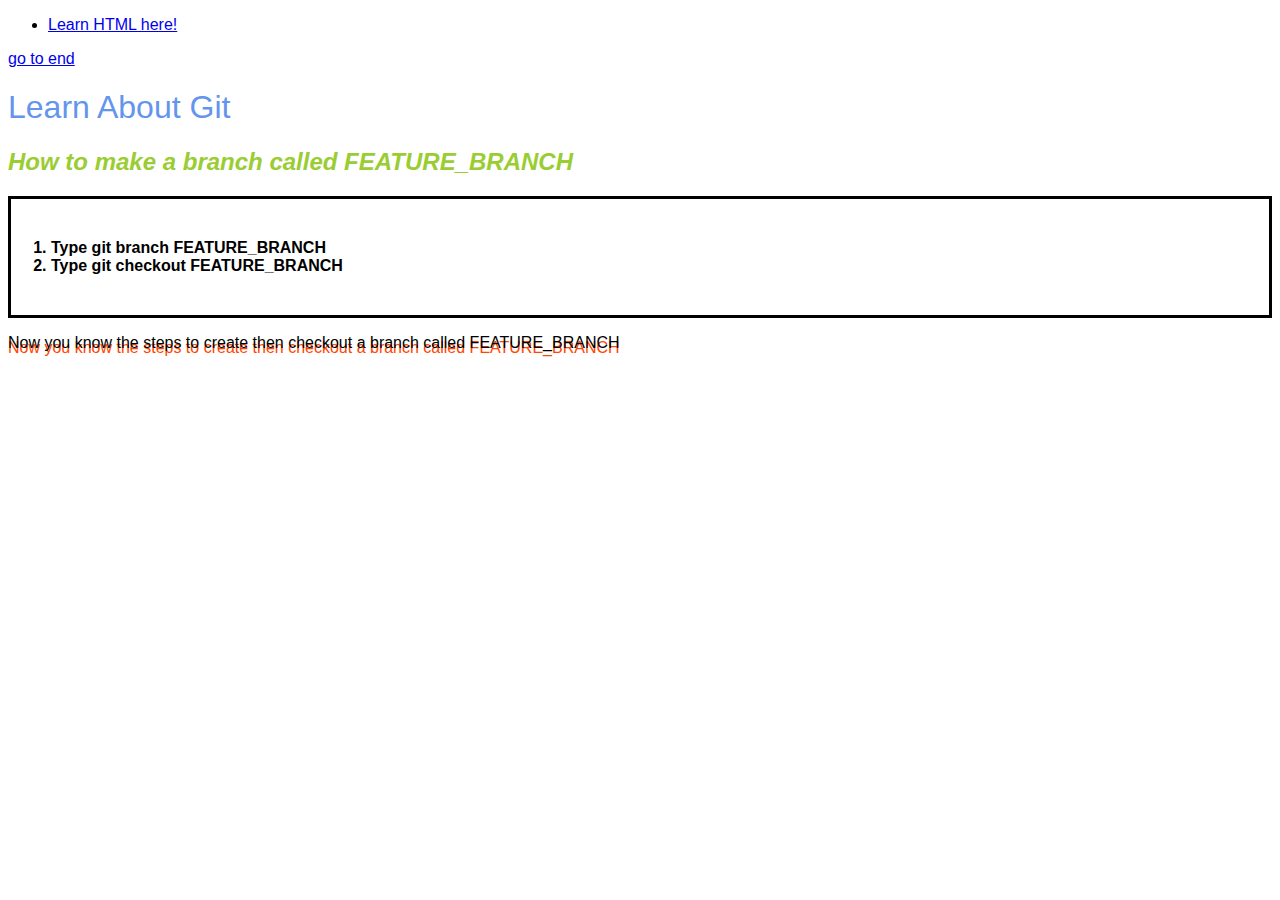
<file: index.html>
<!DOCTYPE html>
<html>
    <head>
      <link href="style.css" rel="stylesheet">
    </head>
    <body>
        <nav>
            <ul>
                <li>
                    <a href="learnhtml.html" rel="stylesheets"> Learn HTML here!</a>
                </li>
            </ul>
        </nav>
        <a href="#ending">go to end </a>
        <h1>Learn About Git</h1>
        <h2>How to make a branch called FEATURE_BRANCH</h2>
        <ol>
            <li>Type git branch FEATURE_BRANCH</li>
            <li>Type git checkout FEATURE_BRANCH</li>
        </ol>
        <p id="ending">Now you know the steps to create then checkout a branch called FEATURE_BRANCH </p>
    </body>
</html>
</file>
<file: style.css>
body{
  font-family: sans-serif;}

  h1{
  font-weight: normal;
  color: cornflowerblue;}

  h2{
  font-weight: bold;
  color: yellowgreen;
  font-style: italic;}

  ol{
  border: 3px solid black;
  padding: 40px;
  font-weight: bold;;}
  
p{
  text-shadow: orangered 0px 5px}
</file>
